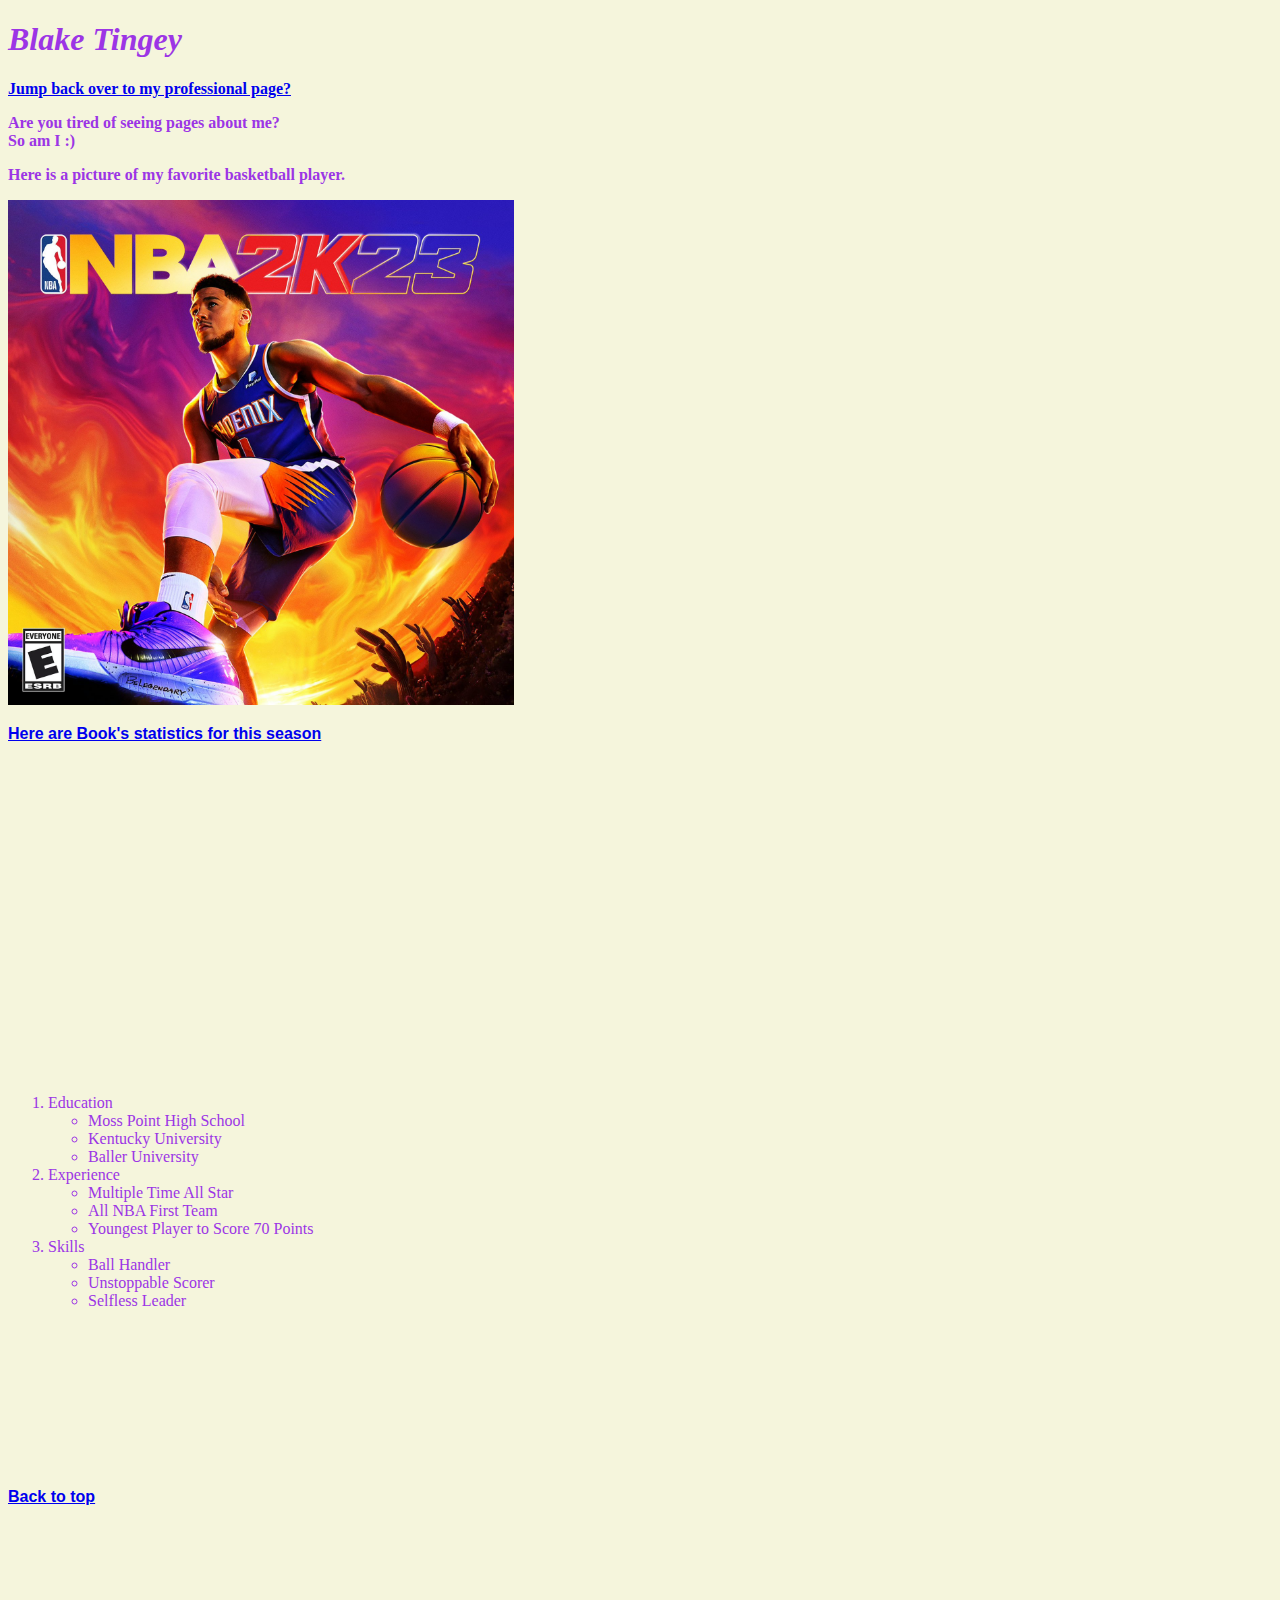
<file: IS201 Website Final/scratchfinal.html>
<!DOCTYPE html>
<html lang="en">
<head>
    <meta charset="UTF-8">
    <meta http-equiv="X-UA-Compatible" content="IE=edge">
    <meta name="viewport" content="width=device-width, initial-scale=1.0">
    <title>Home</title>
    <link rel="stylesheet" href="css/scratchstyles.css">
    <link rel="stylesheettwo" href="../styles/layoutstyles.css">
</head>
<body>
    <div class="common">
    <h1 id="top">Blake Tingey</h1>
   <p> <a href="index.html">Jump back over to my professional page?</a></p>
   Are you tired of seeing pages about me?<br>
   So am I :)
</div>
<div class="common">
   <p>Here is a picture of my favorite basketball player.</p>
   <img src="assets/img/Dbook pic.jpeg" alt="2K Book" width="40%">
</div>
   <p><a href="https://www.nba.com/stats/player/1626164/traditional" target="_blank">Here are Book's statistics for this season</a></p>

   <iframe width="560" height="315" src="https://www.youtube.com/embed/nkYitiS8aMQ" title="YouTube video player" frameborder="0" allow="accelerometer; autoplay; clipboard-write; encrypted-media; gyroscope; picture-in-picture" allowfullscreen></iframe> <br>

   <div class='tableauPlaceholder' id='viz1671130192249' style='position: relative'><noscript><a href='#'><img alt=' ' src='https:&#47;&#47;public.tableau.com&#47;static&#47;images&#47;4X&#47;4XB66W54X&#47;1_rss.png' style='border: none' /></a></noscript><object class='tableauViz'  style='display:none;'><param name='host_url' value='https%3A%2F%2Fpublic.tableau.com%2F' /> <param name='embed_code_version' value='3' /> <param name='path' value='shared&#47;4XB66W54X' /> <param name='toolbar' value='yes' /><param name='static_image' value='https:&#47;&#47;public.tableau.com&#47;static&#47;images&#47;4X&#47;4XB66W54X&#47;1.png' /> <param name='animate_transition' value='yes' /><param name='display_static_image' value='yes' /><param name='display_spinner' value='yes' /><param name='display_overlay' value='yes' /><param name='display_count' value='yes' /><param name='language' value='en-US' /></object></div>                <script type='text/javascript'>                    var divElement = document.getElementById('viz1671130192249');                    var vizElement = divElement.getElementsByTagName('object')[0];                    vizElement.style.width='3600px';vizElement.style.height='777px';                    var scriptElement = document.createElement('script');                    scriptElement.src = 'https://public.tableau.com/javascripts/api/viz_v1.js';                    vizElement.parentNode.insertBefore(scriptElement, vizElement);                </script>
<div class="common">
   <ol>
    <li id="edu" class="justify">Education
        <ul>
            <li>Moss Point High School</li>
            <li>Kentucky University</li>
            <li>Baller University</li>
        </ul>
    </li>

    <li id="exp">Experience
        <ul>
            <li>Multiple Time All Star</li>
            <li>All NBA First Team</li>
            <li>Youngest Player to Score 70 Points</li>
        </ul>
    </li>

    <li id="ski"> Skills
        <ul>
            <li>Ball Handler</li>
            <li>Unstoppable Scorer</li>
            <li>Selfless Leader</li>
        </ul>

    </li>
    </ol>
</div>
<br><br><br><br><br><br><br><br><br>
<a href="#top">Back to top</a>
<br><br><br><br><br><br><br><br><br>
</body>
</html>
</file>
<file: IS201 Website Final/css/scratchstyles.css>
body{
    font-family: Arial, Helvetica, sans-serif;
    font-weight: bold;
    color: rgb(211, 161, 239);
    background-color: beige;
    
}
.common{
    font-family: Cambria, Cochin, Georgia, Times, 'Times New Roman', serif;
    font-weight: bold;
    color: rgb(156, 53, 229);
    position: relative;
}
h1 {font-style: italic;}
li {
    font-weight: normal;
}
.bold{
    font-weight: bold;
}
.justify{
    text-align:justify ;
}
.acolor{
    color: aliceblue;
}
.homebg{
    background-image: url(https://media.licdn.com/dms/image/D4D03AQFaI_63Oijzrw/profile-displayphoto-shrink_800_800/0/1663808109122?e=1676505600&v=beta&t=pQqO8lRpqL3UYrk5ryt0yt0ztzldnSQsGY-8czmYTJA);
    background-position: top right;
    background-size: 100%;
}
</file>
